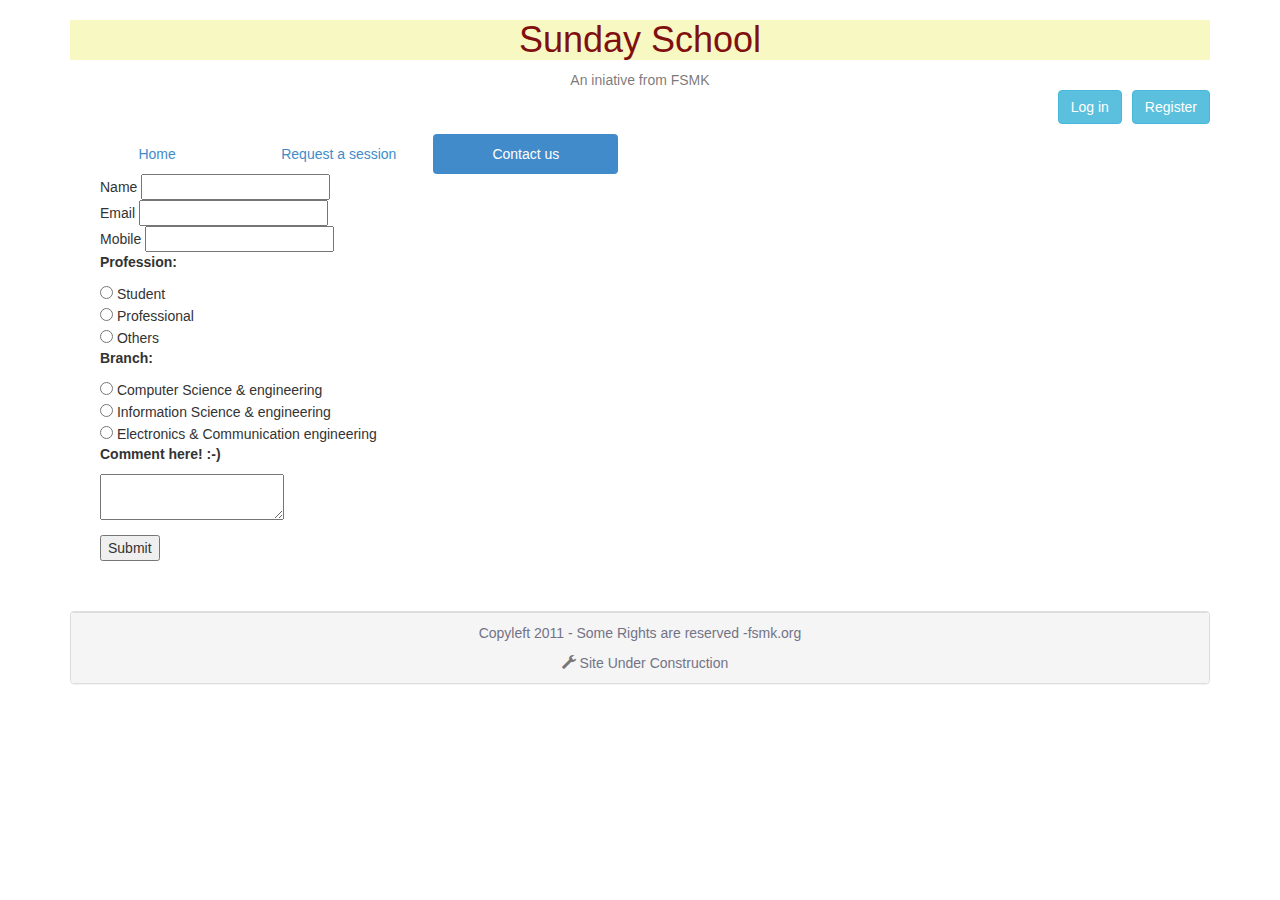
<file: contact.html>
<!DOCTYPE html>
<html lang="en"><head>
<meta http-equiv="content-type" content="text/html; charset=UTF-8">
    <meta charset="utf-8">
    <meta http-equiv="X-UA-Compatible" content="IE=edge">
    <meta name="viewport" content="width=device-width, initial-scale=1">
    <title>Sunday School</title>

    <!-- Bootstrap -->
    <link href="css/bootstrap.css" rel="stylesheet">
    <link href="css/style.css" rel="stylesheet">


    <!-- HTML5 Shim and Respond.js IE8 support of HTML5 elements and media queries -->
    <!-- WARNING: Respond.js doesn't work if you view the page via file:// -->
    <!--[if lt IE 9]>
      <script src="https://oss.maxcdn.com/html5shiv/3.7.2/html5shiv.min.js"></script>
      <script src="https://oss.maxcdn.com/respond/1.4.2/respond.min.js"></script>
    <![endif]-->
  </head>
<body>
	   <div class="container">

    <center><h1>Sunday School</h1>
        <span>An iniative from FSMK</span></center>
  <a href="register.html"><button type="button" class="btn btn-info" style="float:right">Register</button></a><a href="login.html"> <button type="button" class="btn btn-info" style="float:right; margin-right:10px;">Log in</button></a>
   </div>



   <div class="container" style="margin-top:  10px;">
<ul class="nav nav-pills nav-justified">
  <li ><a href="index.html">Home</a></li>
  <li><a href="request.html">Request a session</a></li>
   <li class="active"><a href="contact.html">Contact us</a></li>
   <li></li>  
   <li></li> 
   <li></li>
   <li></li>
   <li></li>
   </ul>
   </div>
	   
   <div class="sunday" style=" margin-left: 100px;" >
   	<form>
			Name <input type="text" name="firstname"><br>
			Email <input type="text" name="lastname"><br>
			Mobile <input type="text" name="lastname"><br>
			
<p><b>Profession:</b></p>
<input type="radio" name="preferred_item" value="Student" /> Student	<br />
<input type="radio" name="preferred_item" value="Professional" /> Professional<br />
<input type="radio" name="preferred_color" value="Others" /> Others<br />

<p><b>Branch:</b></p>
<input type="radio" name="preferred_item" value="CSE" /> Computer Science &amp; engineering<br />
<input type="radio" name="preferred_item" value="ISE" /> Information Science &amp; engineering<br />
<input type="radio" name="preferred_item" value="ECE" /> Electronics &amp; Communication engineering<br />


			
			
		
		<p><b>Comment here! :-) </b></p>
		
		<p><textarea></textarea></p>
		<input type="submit" value="Submit">
		</form> 
   	</div>

    <div class="container" style="margin-top: 50px;">

<div class="panel panel-default">

  <div class="panel-footer" style="color: rgba(115, 115, 135, 1);"><center><!--<span class="glyphicon glyphicon-copyright-mark"></span> YouthCouch Pvt. Ltd. <span class=" glyphicon glyphicon-chevron-left"></span><span class=" glyphicon glyphicon-chevron-right"></span> <span class=" glyphicon glyphicon-heart"></span> by <a href="http://jeevanmr.com" target="_blank" style="text-decoration: none">Jeevan </a>  --><p>Copyleft 2011 - Some Rights are reserved -fsmk.org</p> <span class=" glyphicon glyphicon-wrench" style="margin-left: 10px; "></span> Site Under Construction
</center></div>
</div>


</div>

    <!-- jQuery (necessary for Bootstrap's JavaScript plugins) -->
    <script src="https://ajax.googleapis.com/ajax/libs/jquery/1.11.1/jquery.min.js"></script>
    <!-- Include all compiled plugins (below), or include individual files as needed -->
    <script src="js/bootstrap.min.js"></script>

  

  
</body>

</html>
</file>
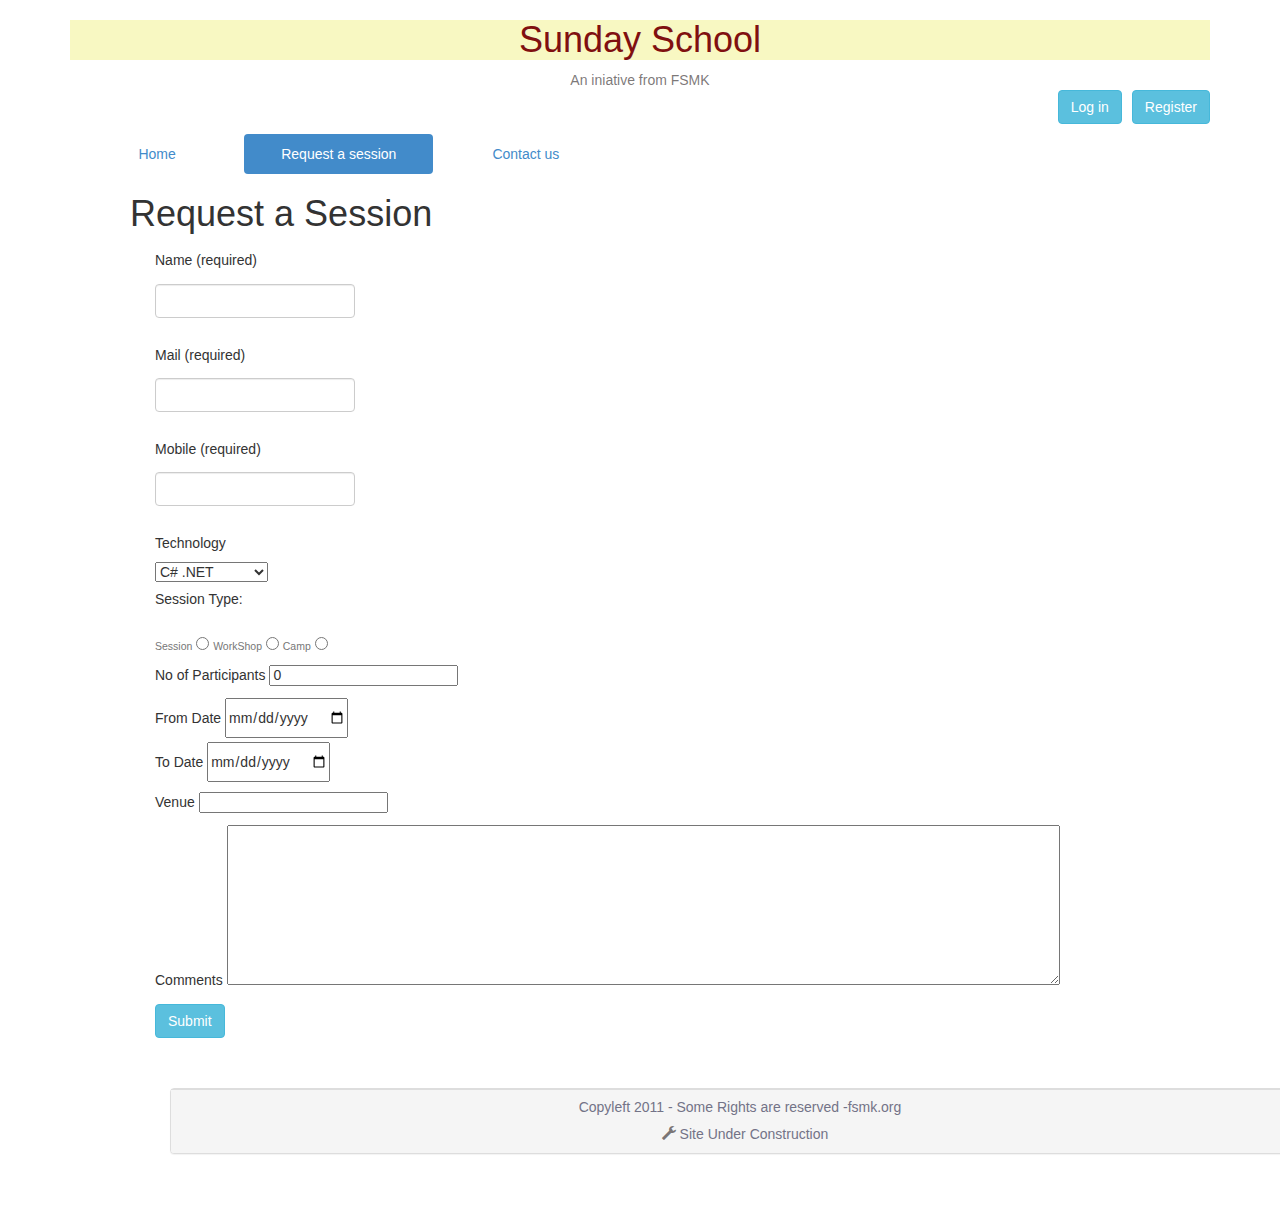
<file: request.html>
<!DOCTYPE html>
<html lang="en"><head>
<meta http-equiv="content-type" content="text/html; charset=UTF-8">
    <meta charset="utf-8">
    <meta http-equiv="X-UA-Compatible" content="IE=edge">
    <meta name="viewport" content="width=device-width, initial-scale=1">
    <title>Sunday School</title>

    <!-- Bootstrap -->
    <link href="css/bootstrap.css" rel="stylesheet">
    <link href="css/style.css" rel="stylesheet">


    <!-- HTML5 Shim and Respond.js IE8 support of HTML5 elements and media queries -->
    <!-- WARNING: Respond.js doesn't work if you view the page via file:// -->
    <!--[if lt IE 9]>
      <script src="https://oss.maxcdn.com/html5shiv/3.7.2/html5shiv.min.js"></script>
      <script src="https://oss.maxcdn.com/respond/1.4.2/respond.min.js"></script>
    <![endif]-->
  </head>
<body>
     <div class="container">

    <center><h1>Sunday School</h1>
        <span>An iniative from FSMK</span></center>
  <a href="register.html"><button type="button" class="btn btn-info" style="float:right">Register</button></a><a href="login.html"> <button type="button" class="btn btn-info" style="float:right; margin-right:10px;">Log in</button></a>
   </div>



   <div class="container" style="margin-top:  10px;">
<ul class="nav nav-pills nav-justified">
  <li ><a href="index.html">Home</a></li>
  <li class="active"><a href="request.html">Request a session</a></li>
   <li ><a href="contact.html">Contact us</a></li>
   <li></li>  
   <li></li> 
   <li></li>
   <li></li>
   <li></li>
     </ul>
     </div>


    <h1 style="margin-left: 130px;">Request a Session</h1>

    


<div class="container" style="margin-left: 140px;">
<form role="form" method="post" action="#">
  <div class="form-group">

    <label for="name"><small><h5>Name (required)</h5> </small></label>
    <input type="text" name="name" id="name" value="" size="22" class="form-control" style="width: 200px;" />
    <br>
    <label for="email"><small><h5>Mail (required)</h5></small></label>
    <input type="text" name="email" id="email" value="" size="22" class="form-control" style="width: 200px;" />
    <br>
    <label for="mobile"><small><h5>Mobile (required)</h5></small></label>
    <input type="text" name="mobile" id="mobile" value="" size="22" class="form-control" style="width: 200px;"  />
    <br>
    <label for="technology" ><small><h5>Technology<h5></small></label>
    <select>
	<option value="C#.NET">C# .NET</option>
	<option value="VB.NET">VB .NET</option>
	<option value="ASP.NET">ASP.NET</option>
        <option value="Ruby On Rails">Ruby On Rails</option>
        <option value="Node JS">Node JS</option>
        <option value="Apache">Apache</option>
        <option value="MongoDB">MongoDB</option>
    </select>
    <br>
    <label for="sessiontype" ><h5>Session Type: <h5></label>
    <br>
    
    <label for="Session"><small>Session</small></label>
    <input type="radio" name="sessiontype" id="sessiontype" value="Session" >

    <label for="sessiontype"><small>WorkShop</small></label>
    <input type="radio" name="sessiontype" id="sessiontype" value="Camp">
    <label for="sessiontype"><small>Camp</small></label>
    <input type="radio" name="sessiontype" id="NooP">

    <br>
    <label for="NooP"><h5>No of Participants</h5></label>
    <input type="number" name="NooP" id="NooP" value=0>
    <br>
    <label for="date"><h5>From Date</h5></label>
    <input type="date" name="date" id="date" value="" size="22" />
    <br>
    <label for="date"><h5>To Date</h5></label>
    <input type="date" name="date" id="date" value="" size="22" />
    <br>
    <label for="venue"><h5>Venue</h5></label>
    <input name="venue" id="venue">
    <br>
    <label for="comments"><h5>Comments</h5></label>
    <textarea name="comment" id="comment" cols="100%" rows="10"></textarea>
    <br>
    <button type="button" class="btn btn-info"  />Submit</button>
</form>

<div class="container" style="margin-top: 50px;">

<div class="panel panel-default">

  <div class="panel-footer" style="color: rgba(115, 115, 135, 1);"><center><!--<span class="glyphicon glyphicon-copyright-mark"></span> YouthCouch Pvt. Ltd. <span class=" glyphicon glyphicon-chevron-left"></span><span class=" glyphicon glyphicon-chevron-right"></span> <span class=" glyphicon glyphicon-heart"></span> by <a href="http://jeevanmr.com" target="_blank" style="text-decoration: none">Jeevan </a>  --><p>Copyleft 2011 - Some Rights are reserved -fsmk.org</p> <span class=" glyphicon glyphicon-wrench" style="margin-left: 10px; "></span> Site Under Construction
</center></div>
</div>


</div>

    <!-- jQuery (necessary for Bootstrap's JavaScript plugins) -->
    <script src="https://ajax.googleapis.com/ajax/libs/jquery/1.11.1/jquery.min.js"></script>
    <!-- Include all compiled plugins (below), or include individual files as needed -->
    <script src="js/bootstrap.min.js"></script>
  </body>
</html>
</file>
<file: css/style.css>
.container center h1{
background: rgba(243, 243, 147, 0.56);
color: rgba(128, 16, 16, 1);

}

 .container center span{
 	color: rgba(96, 89, 89, 0.81);
 }

#thisweek img{
    
    float: left;
    margin-top: 50px;
    background: #666;
    text-align: center;
     font-size: 50px;
     color: white;
     margin-left: -150px;
     padding: 115px 20px 20px 20px;
     margin-right: 00px;

}

#thisweek #tw_desc p{
	
	float: left;
	padding: 10px 10px 10px 10px;
	
	margin-top: 10px; 
	color: #666;
background-color: #F0F0F0;
	
}

#titles h1{
	background: rgba(255, 255, 191, 1);
}


#thisweek #tw_desc h1{
	padding-top: 20px;
	padding-bottom: 20px;
	padding-left: 50px; 
	
	margin-left: 360px;
	
}

#thisweek #tw_desc{
	margin-top: 150px;

}

#thisweek h3, #prevweek h4{
	float: left;
width: 150px;
background: none repeat scroll 0% 0% #91BC4A;
padding: 5px 5px 5px 15px;
padding-left: 15px;
border: 2px solid 2px solid rgba(86, 104, 119, 1);
border-radius: 50px;
color: rgba(53, 26, 26, 1);
}

#prevweek .col-md-4{
	border: 2px solid black;
	width: 300px;
	margin-right: 20px;
	height: 200px;
	margin-top: 100px;
	background: none repeat scroll 0% 0% rgba(237, 237, 138, 1);


}

#prevweek img{
	width: 60px;
	height: 60px;
	border: 4px solid rgba(221, 228, 217, 1);

        background: #666;
    text-align: center;
     font-size: 15px;
     color: white;
     padding-top: 10px;
     float: left;
     margin-right: 4px;
}

#prevweek h5{
	font-weight: bold;
}
</file>
